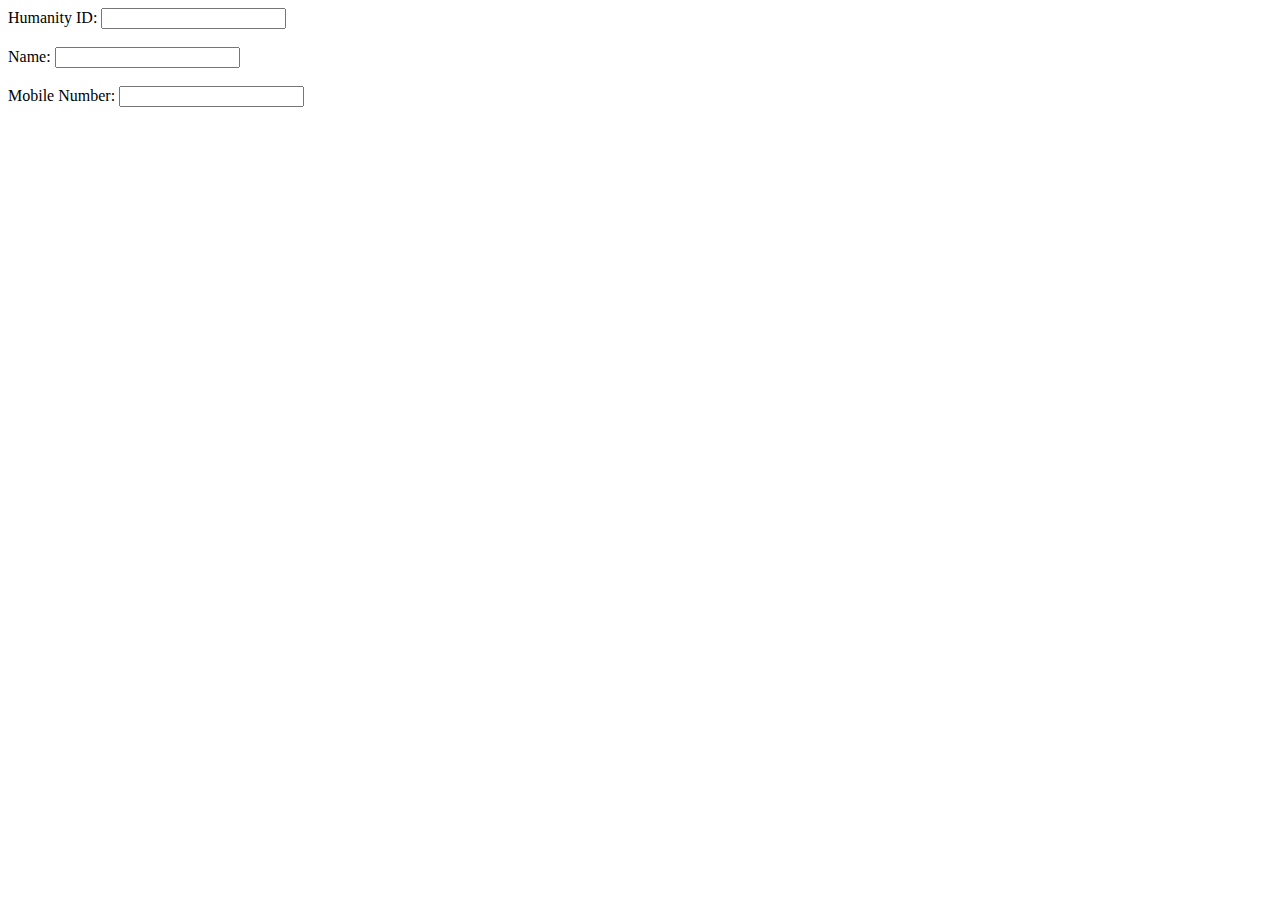
<file: index2.html>
<!DOCTYPE html>
<html>
<body>

<form id="myForm">
  <label for="humanityID">Humanity ID:</label>
  <input type="text" id="humanityID" name="humanityID" onblur="fetchDetails()"><br><br>
  <label for="name">Name:</label>
  <input type="text" id="name" name="name" readonly><br><br>
  <label for="mobileNumber">Mobile Number:</label>
  <input type="text" id="mobileNumber" name="mobileNumber" readonly><br><br>
</form>

<script>
  function fetchDetails() {
    var humanityID = document.getElementById("humanityID").value;
    fetch("https://script.google.com/macros/s/AKfycbz67Jl6BDmU5J0ZjfjScgUSafyYX4JfB65hlGxttk76mRQtjIetMvsN8vrGm1oieIjW/exec" + encodeURIComponent(humanityID))
      .then(response => response.json())
      .then(data => {
        if (data.name) {
          document.getElementById("name").value = data.name;
          document.getElementById("mobileNumber").value = data.mobileNumber;
        } else {
          alert("Humanity ID not found");
        }
      })
      .catch(error => console.error("Error:", error));
  }
</script>

</body>
</html>
</file>
